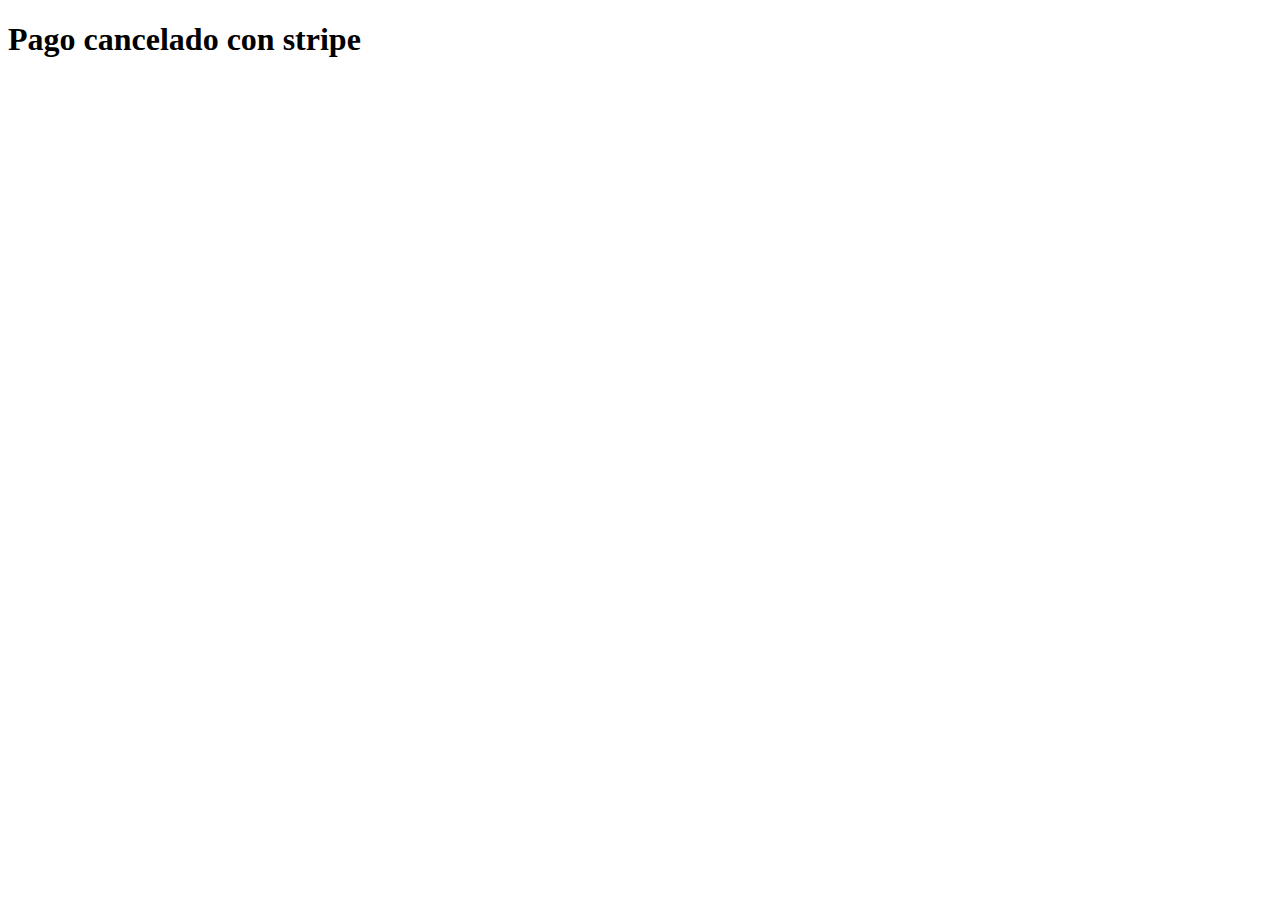
<file: booking/stripe-cancel.html>
<!DOCTYPE html>
<html lang="en">
<head>
    <meta charset="UTF-8">
    <meta name="viewport" content="width=device-width, initial-scale=1.0">
    <title>Pago cancelado con stripe</title>
</head>

<body>
    <h1>Pago cancelado con stripe</h1>
</body>
</html>
</file>
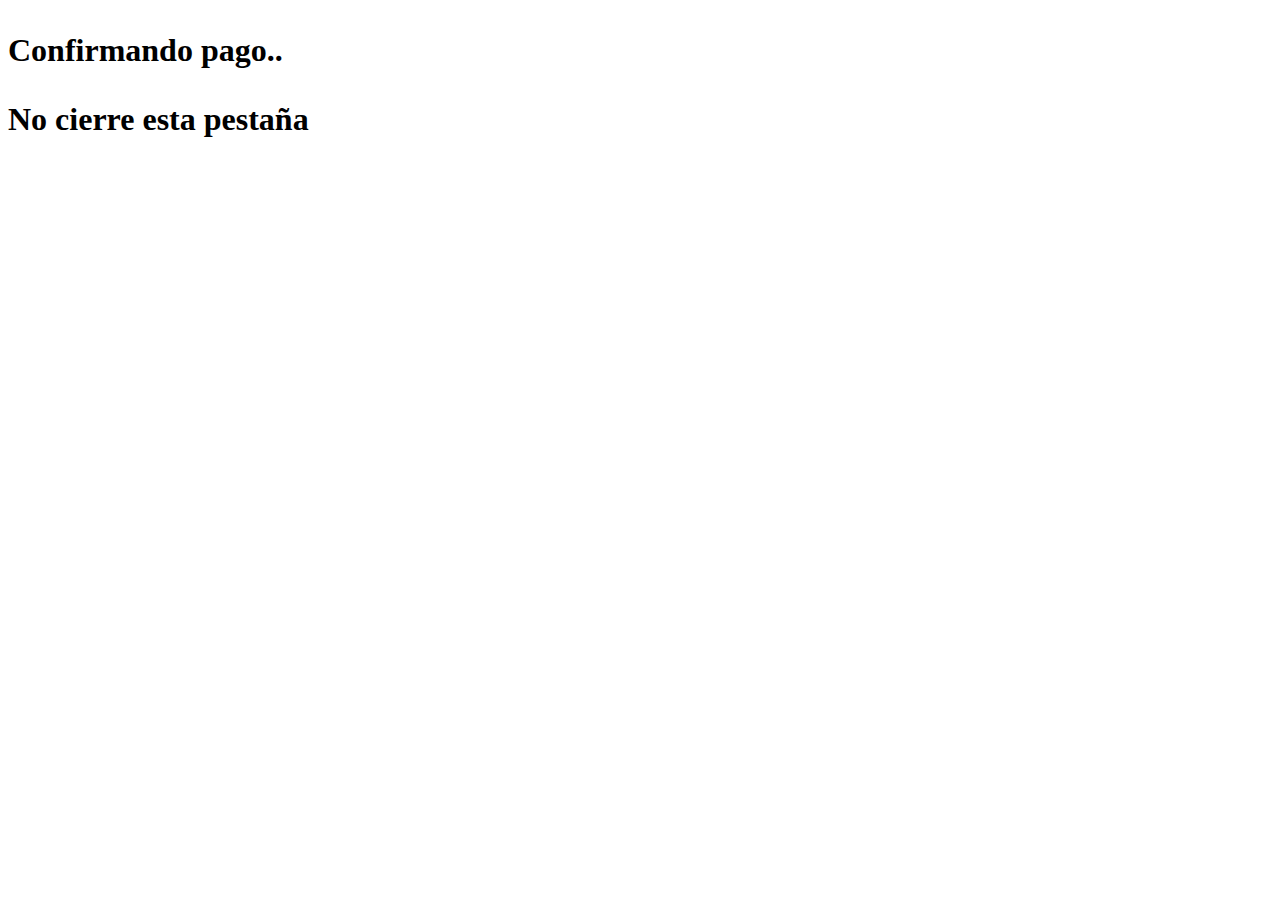
<file: booking/stripe-success.html>
<!DOCTYPE html>
<html lang="en">

<head>
  <meta charset="UTF-8" />
  <meta name="viewport" content="width=device-width, initial-scale=1.0" />
  <title>Pago exitoso con Stripe</title>
  <script type="module" crossorigin src="/assets/success-BuKKuWfX.js"></script>
  <link rel="modulepreload" crossorigin href="/assets/firebase-yBBMXjtz.js">
  <link rel="modulepreload" crossorigin href="/assets/domain-VrHlDCmw.js">
  <link rel="modulepreload" crossorigin href="/assets/GetDay-CVYWu4Zz.js">
</head>

<body>
  <h1>
    <p class="validating-pay-p">Confirmando pago.</p>No cierre esta pestaña
  </h1>

</body>

</html>
</file>
